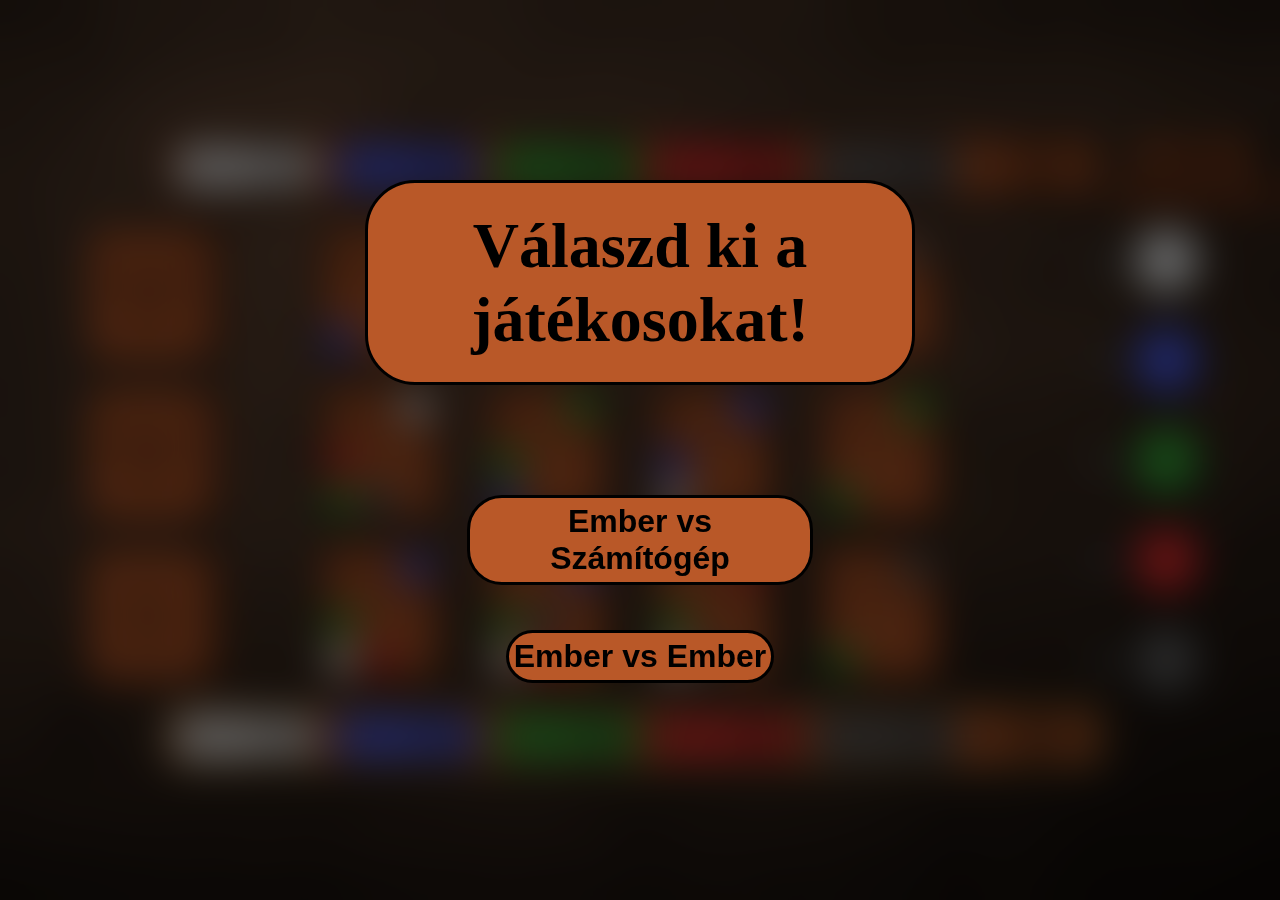
<file: demos/card_rendering/index.html>
<html lang="en">
  <head>
    <meta charset="utf-8" />
    <link rel="stylesheet" href="style.css" />
  </head>
  <script type="text/javascript" src="data/cards.js"></script>
  <script type="text/javascript" src="classes/RoundedRectangle.js"></script>
  <script type="text/javascript" src="classes/Shuffle.js"></script>
  <script type="text/javascript" src="classes/Player.js"></script>
  <script type="text/javascript" src="classes/Card.js"></script>
  <script type="text/javascript" src="classes/PanelElement.js"></script>
  <script type="text/javascript" src="classes/Token.js"></script>
  <script type="text/javascript" src="classes/TokenPanel.js"></script>
  <script type="text/javascript" src="classes/Button.js"></script>
  <script type="text/javascript" src="main.js"></script>
  <script type="text/javascript" src="classes/Board.js"></script>
  <script type="text/javascript" src="AI/firstAI.js"></script>
  <script type="text/javascript" src="AI/secondAI.js"></script>
  <script type="text/javascript" src="AI/thirdAI.js"></script>
  <script type="text/javascript" src="AI/fourthAI.js"></script>
  <script type="text/javascript" src="AI/fifthAI.js"></script>

  <body onload="initialize()" onresize="resize()">
    <canvas id="my-canvas" width="1920" height="1000"></canvas>
    <div class="hidden">
      <img
        id="level1_deck"
        width="220"
        height="277"
        src="images/level1_deck.png"
      />
      <img
        id="level2_deck"
        width="220"
        height="277"
        src="images/level2_deck.png"
      />
      <img
        id="level3_deck"
        width="220"
        height="277"
        src="images/level3_deck.png"
      />
      <img
        id="player_icon"
        width="50"
        height="50"
        src="images/player_icon.png"
      />
      <img id="AI_icon" width="50" height="50" src="images/AI_icon.png" />
    </div>

    <div class="overlay hidden"></div>

    <div class="hidden subtitle" id="select_players">
      Válaszd ki a játékosokat!
    </div>

    <button class="human_vs_AI_btn hidden" id="human_vs_AI_btn">
      Ember vs Számítógép
    </button>

    <button class="human_vs_human_btn hidden" id="human_vs_human_btn">
      Ember vs Ember
    </button>

    <div class="rules hidden">
      <div class="inner_box_of_rules">
        <div class="rule_title">JÁTÉKSZABÁLYOK</div>
        <br />
        Saját körében a játékos egyetlen cselekvést hajt végre az alábbi három
        lehetőség közül:
        <div class="list">
          <ul>
            <li>Elvesz 3 különböző színű zsetont az ékkő halmokból.</li>
            <li>
              Elvesz 2 azonos színű zsetont egy ékkő halomból (ez azonban csak
              akkor lehetséges, ha legalább 4 zseton van abban a halomban,
              amikor a játékos elveszi őket).
            </li>
            <li>
              Megvásárol a középen képpel felfelé található fejlődéskártyák
              közül egyet.
            </li>
          </ul>
        </div>
        <p>A kártyavásárlás:</p>
        Egy kártya megvásárlásához a játékosnak a kártyán látható mennyiségű
        zsetont el kell költenie. Az elköltött zsetonok a játéktéren lévő
        halmokba kerülnek vissza.
        <p>A bónuszok:</p>
        A korábban megvásárolt fejlődéskártyák bónuszai lehetővé teszik a
        következő körökben új fejlődéskártyák kevesebb költségen történő
        megvásárlását. A kártyákon található bónusz színe egyenértékű ugyanazon
        szín egy zsetonjával. Amennyiben a játékosnak elegendő mennyiségű bónusz
        áll rendelkezésére, akkor akár ingyen is vásárolhat fejlődéskártyát. (A
        körbekerített érték a panelen.)
        <p>A játék vége:</p>
        Amikor egy játékos megszerzi a 15. tekintély pontját, azonnal véget ér a
        játék.
      </div>
    </div>

    <div class="subtitle hidden" id="first_player">
      🎉Az alsó játékos nyert!🎉
    </div>

    <div class="subtitle hidden" id="second_player">
      🎉A felső játékos nyert!🎉
    </div>

    <div class="message hidden">Nincs elérhető lépés, a játék újraindul!</div>

    <button class="new_game hidden" id="end_screen_btn">Új játék</button>
  </body>
</html>
</file>
<file: demos/card_rendering/style.css>
html,
body {
  width: 100%;
  height: 100%;
  margin: 0;
}

canvas#my-canvas {
  background-repeat: no-repeat;
  background-size: cover;
  background-image: url("images/background.jpg");
}

.overlay {
  position: absolute;
  top: 0;
  left: 0;
  width: 100%;
  height: 100%;
  background-color: rgba(0, 0, 0, 0.6);
  backdrop-filter: blur(20px);
  z-index: 1;
}

.hidden {
  display: none;
}

button {
  text-align: center;
  position: absolute;
  font-size: 300%;
  font-weight: 600;
  border: solid;
  background-color: #b95828;
  color: black;
  border-radius: 35px;
  cursor: pointer;
  z-index: 2;
  resize: both;
}

button:hover {
  color: #f3e45f;
  border-color: black;
}

#human_vs_AI_btn {
  font-size: 200%;
  top: 55%;
  right: 36.5%;
  left: 36.5%;
  padding: 5px;
}

#human_vs_human_btn {
  font-size: 200%;
  top: 70%;
  right: 39.5%;
  left: 39.5%;
  padding: 5px;
}

#end_screen_btn {
  top: 70%;
  right: 44%;
  left: 44%;
  font-size: 250%;
  padding: 10px;
}

#second_player {
  right: 24%;
  left: 24%;
}

#first_player {
  right: 24%;
  left: 24%;
}

.subtitle {
  text-align: center;
  position: absolute;
  top: 30%;
  right: 26%;
  font-size: 300%;
  font-weight: 600;
  padding: 2% 4%;
  border: solid;
  background-color: #b95828;
  color: black;
  border-radius: 50px;
  z-index: 2;
}

#select_players {
  font-size: 400%;
  top: 20%;
  right: 28.5%;
  left: 28.5%;
}

.rules {
  position: absolute;
  top: 5%;
  width: 60%;
  height: 80%;
  right: 20%;
  font-size: 160%;
  font-weight: 600;
  border-radius: 10px;
  border: 2px solid;
  padding-top: 10px;
  padding-right: 1px;
  padding-bottom: 10px;
  padding-left: 20px;
  background: #b95828;
  overflow: auto;
  z-index: 1;
}

.inner_box_of_rules {
  width: 100%;
  height: 100%;
  overflow: auto;
  border-radius: 8px;
}

.rule_title {
  color: #f3e45f;
  font-size: 40;
  font-weight: 600;
  text-align: center;
  text-shadow: 3px 3px 3px black;
}

p {
  color: #f3e45f;
  text-decoration-line: underline;
  text-shadow: 3px 3px 3px black;
}

.inner_box_of_rules::-webkit-scrollbar-track {
  border-radius: 10px;
  background-color: #b95828;
}

.inner_box_of_rules::-webkit-scrollbar {
  width: 10px;
  height: 10px;
  background-color: #b95828;
}

.inner_box_of_rules::-webkit-scrollbar-thumb {
  border-radius: 10px;
  background-color: #612000;
}

.message {
  text-align: center;
  position: absolute;
  top: 42%;
  right: 14.5%;
  left: 14.5%;
  font-size: 300%;
  font-weight: 600;
  padding: 2% 4%;
  border: solid;
  background-color: #b95828;
  color: black;
  border-radius: 50px;
  z-index: 2;
}
</file>
